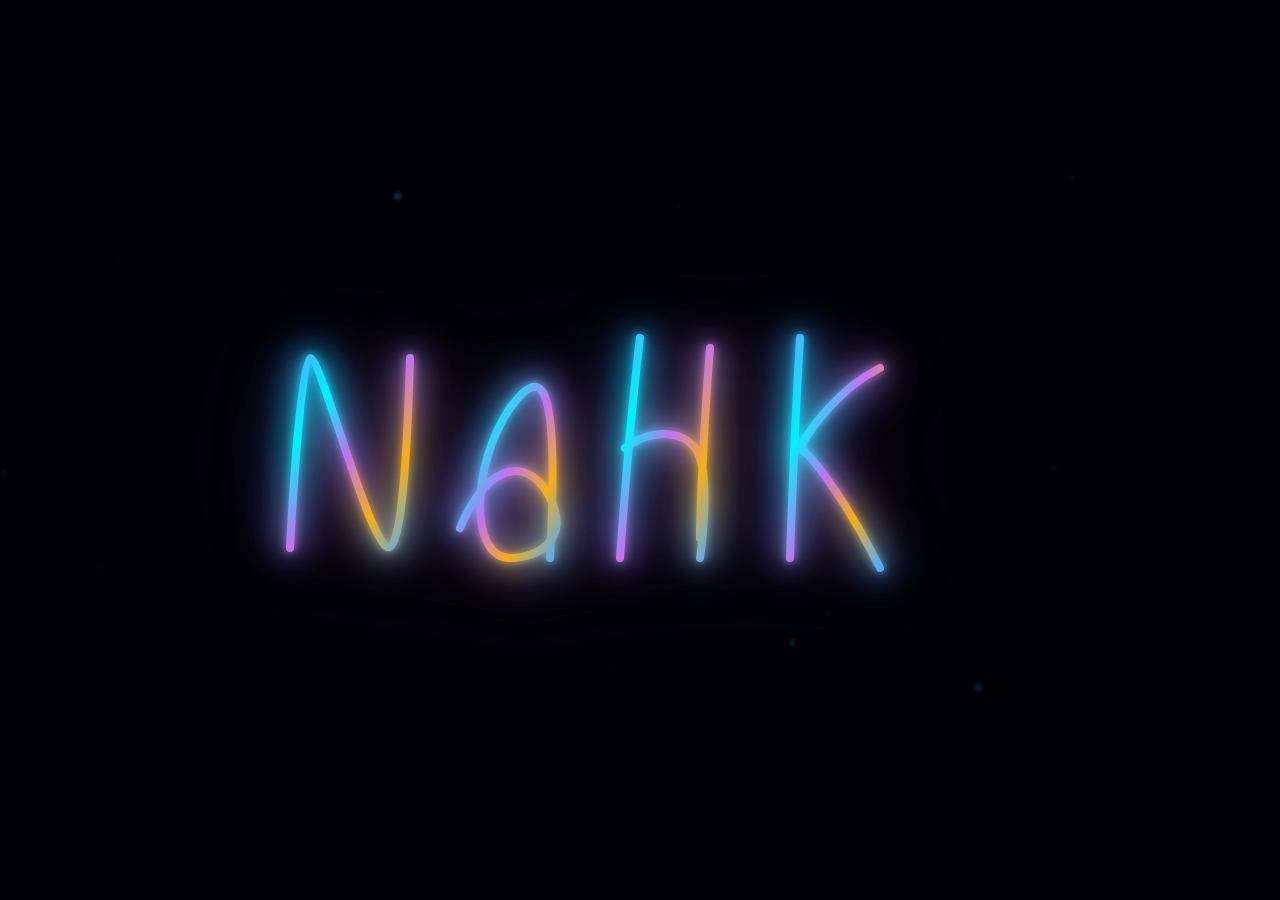
<file: index.html>
<!DOCTYPE html>
<html lang="zh-CN">
<head>
    <meta charset="UTF-8">
    <meta name="viewport" content="width=device-width, initial-scale=1.0">
    <title>NAHK Ultimate Handwritng Effect</title>
    <style>
        /* 1. 基础重置与深空背景 */
        * {
            margin: 0;
            padding: 0;
            box-sizing: border-box;
        }

        body, html {
            width: 100%;
            height: 100%;
            overflow: hidden;
            background-color: #010208; /* 深邃纯黑，突显光影 */
            display: flex;
            justify-content: center;
            align-items: center;
            perspective: 1000px; /* 为背景粒子添加景深 */
        }

        /* 2. 动态流光散景背景 (Canvas API 控制) */
        #bg-particles {
            position: absolute;
            top: 0;
            left: 0;
            width: 100%;
            height: 100%;
            z-index: 0;
            pointer-events: none;
        }

        /* 3. SVG 书写容器 */
        .svg-container {
            position: relative;
            z-index: 1;
            width: 90vw;
            max-width: 1000px;
            height: auto;
            /* 整体淡入和微弱的呼吸感 */
            animation: containerIntro 3s cubic-bezier(0.16, 1, 0.3, 1) forwards;
        }

        /* 4. NAHK路径的核心样式 */
        .nahk-path {
            fill: none;
            stroke-width: 8;          /* 稍微加粗，更有质感 */
            stroke-linecap: round;     /* 完美的圆润笔尖 */
            stroke-linejoin: round;    /* 线条交汇处圆润 */
            
            /* 使用梦幻极光渐变 */
            stroke: url(#dream-gradient); 

            /* 设定虚线长度，用来隐藏路径再拉出 */
            stroke-dasharray: 1200;
            stroke-dashoffset: 1200;
            
            /* 执行书写、发光、墨晕三重动效 */
            animation: 
                writeText 5s cubic-bezier(0.4, 0, 0.2, 1) forwards,
                shimmer 10s linear infinite alternate,
                bloom墨晕 0.6s ease-out;
        }

        /* 5. 拆分字母动画延时，形成逐字书写感 */
        .path-n { animation-delay: 0.3s; }
        .path-a { animation-delay: 1.2s; }
        .path-h { animation-delay: 2.1s; }
        .path-k { animation-delay: 3.0s; }

        /* 6. 核心：书写擦除动画 (关键) */
        @keyframes writeText {
            to {
                stroke-dashoffset: 0;
            }
        }

        /* 7. 多层深度发光与呼吸感 (致敬Apple风格的极致光影) */
        @keyframes containerIntro {
            0% {
                opacity: 0;
                transform: scale(0.9) translateY(20px);
            }
            100% {
                opacity: 1;
                transform: scale(1) translateY(0);
                /* 淡淡的霓虹环境发光 */
                filter: drop-shadow(0 0 10px rgba(79, 172, 254, 0.3)) 
                        drop-shadow(0 0 30px rgba(112, 0, 255, 0.2))
                        drop-shadow(0 0 60px rgba(255, 107, 107, 0.1));
            }
        }

        /* 8. 笔迹上的流光溢彩动画 */
        @keyframes shimmer {
            0% { filter: contrast(1.1) brightness(1.1); }
            100% { filter: contrast(1.3) brightness(1.3); }
        }

        /* 9. 模拟墨晕化开的一瞬间 */
        @keyframes bloom墨晕 {
            0% { stroke-width: 8; opacity: 1; }
            50% { stroke-width: 10; opacity: 0.9; }
            100% { stroke-width: 8; opacity: 1; }
        }

    </style>
</head>
<body>

    <canvas id="bg-particles"></canvas>

    <div class="svg-container">
        <svg viewBox="0 0 1000 400" width="100%" height="100%" filter="url(#glow)">
            <defs>
                <linearGradient id="dream-gradient" x1="0%" y1="0%" x2="100%" y2="100%">
                    <stop offset="0%" stop-color="#4facfe" /> <stop offset="25%" stop-color="#00f2fe" /> <stop offset="50%" stop-color="#c471ed" /> <stop offset="75%" stop-color="#f5af19" /> <stop offset="100%" stop-color="#4facfe" /> </linearGradient>

                <filter id="glow" x="-50%" y="-50%" width="200%" height="200%">
                    <feGaussianBlur in="SourceGraphic" stdDeviation="5" result="blur5"/>
                    <feGaussianBlur in="SourceGraphic" stdDeviation="15" result="blur15"/>
                    <feGaussianBlur in="SourceGraphic" stdDeviation="25" result="blur25"/>
                    <feMerge>
                        <feMergeNode in="blur5"/>
                        <feMergeNode in="blur15"/>
                        <feMergeNode in="blur25"/>
                        <feMergeNode in="SourceGraphic"/>
                    </feMerge>
                </filter>
            </defs>

            <g>
                <path class="nahk-path path-n" d="M 150,300 C 150,300 160,110 170,110 C 180,110 220,260 240,290 C 255,320 265,280 270,110" />
                
                <path class="nahk-path path-a" d="M 320,280 C 350,210 390,210 410,250 C 430,290 400,310 370,310 C 330,310 330,220 370,160 C 400,120 420,120 410,310" />
                
                <path class="nahk-path path-h" d="M 500,90 C 490,170 480,310 480,310 M 485,200 C 510,180 550,180 560,210 C 570,240 560,310 560,310 M 570,100 C 565,160 560,260 560,290" />
                
                <path class="nahk-path path-k" d="M 660,90 C 655,170 650,310 650,310 M 740,120 C 700,140 670,180 660,200 C 675,210 710,260 740,320" />
            </g>
        </svg>
    </div>

    <script>
        // ======= 超酷的动态流光散景背景粒子 =======
        const canvas = document.getElementById('bg-particles');
        const ctx = canvas.getContext('2d');

        let width = canvas.width = window.innerWidth;
        let height = canvas.height = window.innerHeight;

        const particles = [];
        const maxParticles = 80; // 粒子数量

        window.addEventListener('resize', () => {
            width = canvas.width = window.innerWidth;
            height = canvas.height = window.innerHeight;
        });

        class Particle {
            constructor() {
                this.x = Math.random() * width;
                this.y = Math.random() * height;
                this.z = Math.random() * 5 + 1; // 模拟景深
                this.vx = (Math.random() - 0.5) * 0.2;
                this.vy = (Math.random() - 0.5) * 0.2;
                this.radius = Math.random() * 4 + 1;
                // 粒子颜色跟随SVG渐变
                const colors = ['rgba(79, 172, 254, 0.2)', 'rgba(112, 0, 255, 0.1)', 'rgba(255, 107, 107, 0.05)'];
                this.color = colors[Math.floor(Math.random() * colors.length)];
            }
            update() {
                this.x += this.vx;
                this.y += this.vy;
                if (this.x < 0 || this.x > width) this.vx *= -1;
                if (this.y < 0 || this.y > height) this.vy *= -1;
            }
            draw() {
                const perspectiveRadius = this.radius * (1 / this.z); // 近大远小
                const blur = this.z * 1.5; // 近实远虚

                ctx.save();
                ctx.beginPath();
                ctx.arc(this.x, this.y, perspectiveRadius, 0, Math.PI * 2);
                ctx.fillStyle = this.color;
                ctx.filter = `blur(${blur}px)`; // 模拟光学散景
                ctx.fill();
                ctx.restore();
            }
        }

        // 初始化粒子
        for (let i = 0; i < maxParticles; i++) {
            particles.push(new Particle());
        }

        // 动画循环
        function animate() {
            ctx.clearRect(0, 0, width, height);
            
            // 绘制粒子
            for (let i = 0; i < particles.length; i++) {
                particles[i].update();
                particles[i].draw();
            }
            requestAnimationFrame(animate);
        }
        animate();
    </script>
</body>
</html>
</file>
